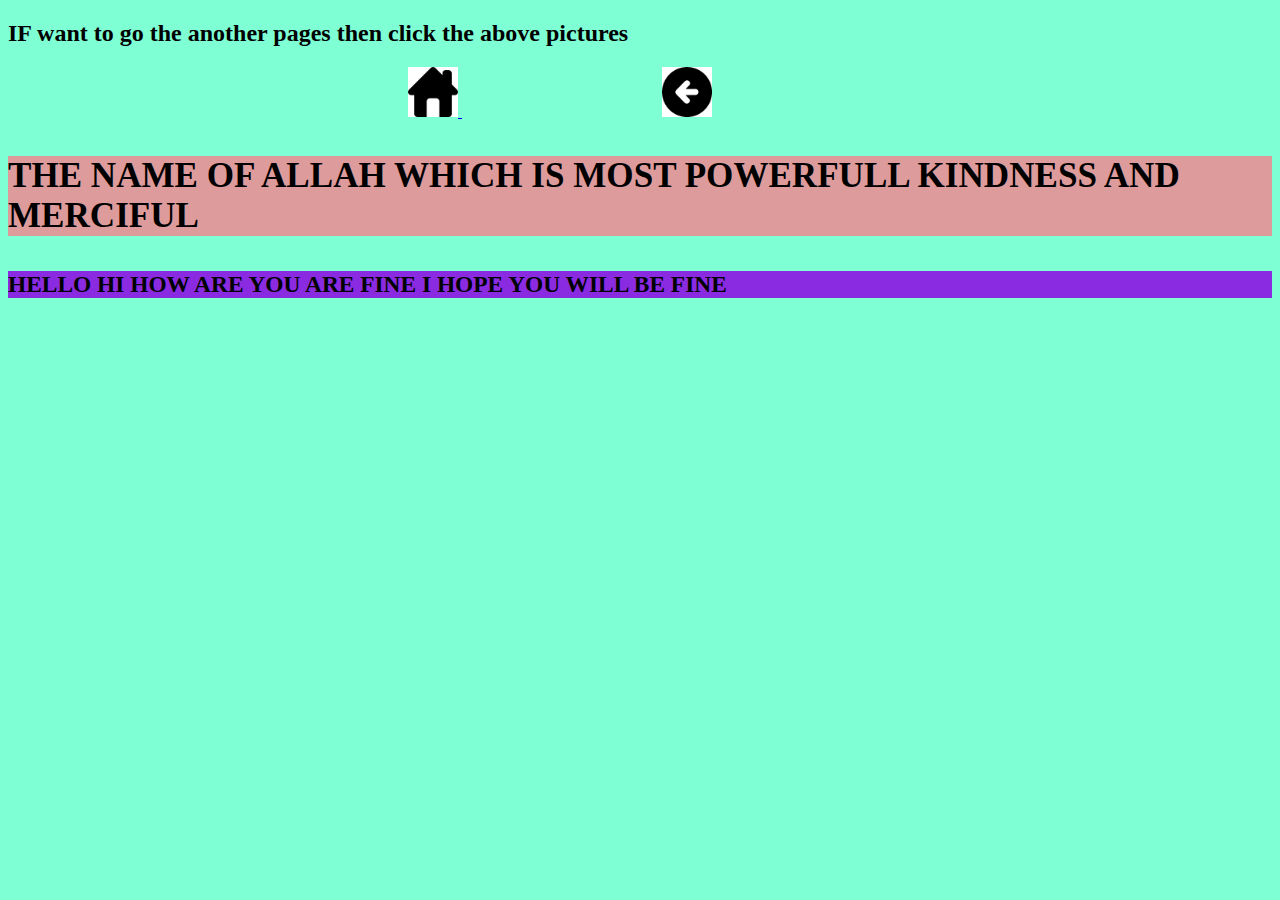
<file: next.html>
<!DOCTYPE html>
<html>

<head>
    <title>apply the css</title>
    <style>
        body {

            background-color: aquamarine;

        }

        .h3 {
            background-color: rgb(222, 155, 155);
            /* margin-block-start: 70px; */
            font-size: 30px;
            margin: auto;

        }

        .h4 {
            background-color: blueviolet;
            margin: auto;
            font-size: 20px;
            font: red;
        }
    </style>

<body>
    <h2>IF want to go the another pages then click the above pictures </h2>
    <a href="index.html"><img src="home.png" height="50px" style="margin-left: 400px;"> </a>
    <a href="index.html"> <img src="back.png" height="50" style="margin-left: 200px;"> </a>
    <div class="h3">
        <h3>THE NAME OF ALLAH WHICH IS MOST POWERFULL KINDNESS AND MERCIFUL </h3>
    </div>
    <div class="h4">
        <h3>HELLO HI HOW ARE YOU ARE FINE I HOPE YOU WILL BE FINE </h3>
    </div>
</body>
</head>
</html>
</file>
